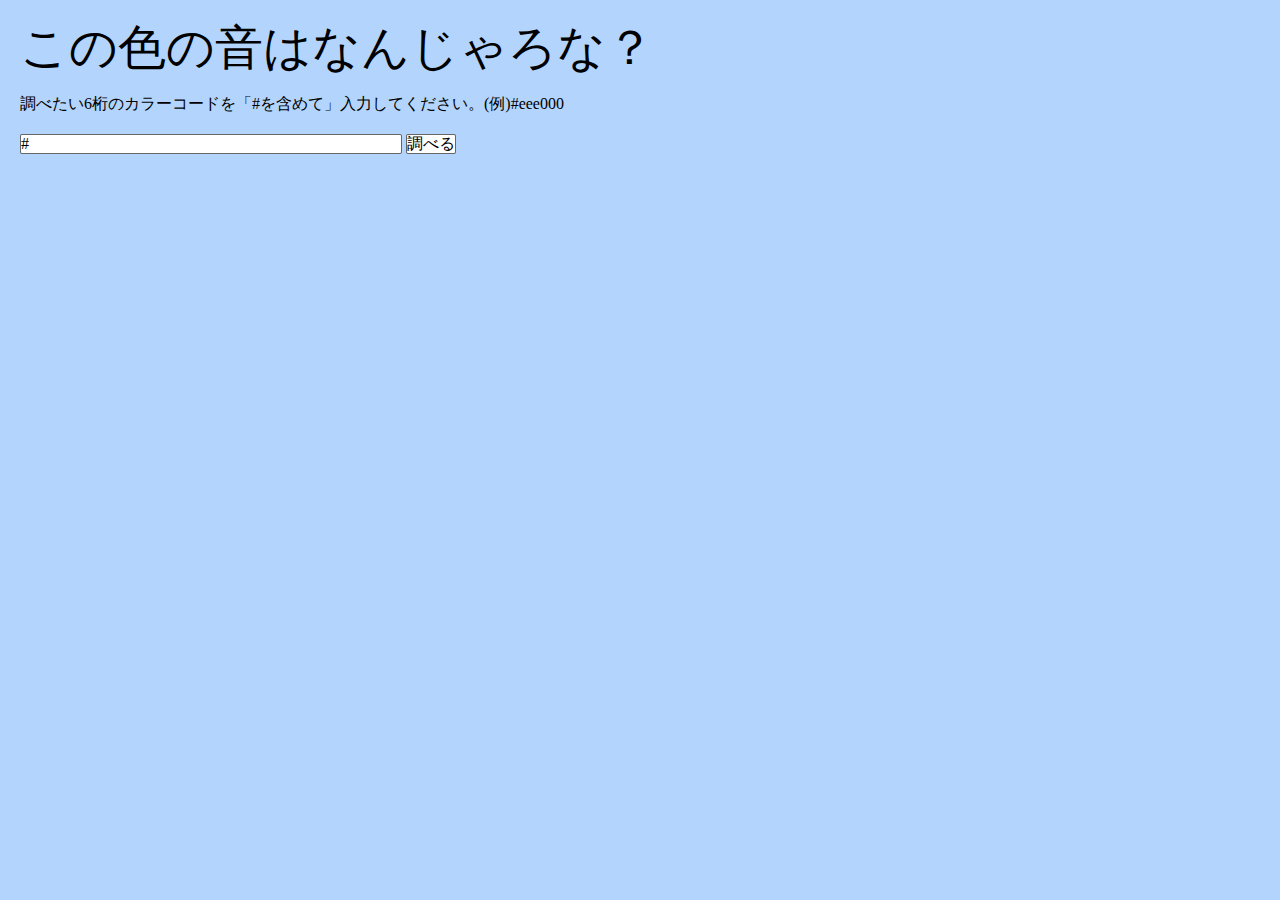
<file: index.html>
<!DOCTYPE html>
<html lang="ja">
<head>
    <meta charset="UTF-8">
    <meta http-equiv="X-UA-Compatible" content="IE=edge">
    <meta name="viewport" content="width=device-width, initial-scale=1.0">
    <link rel="icon" href="./favicon.ico"/>
    <link rel="stylesheet" href="./destly.css">
    <link rel="stylesheet" href="./color-sound.css">
    <title>Color-Sound</title>
</head>
<body>
    <header></header>
    <main>
        <h1 class="title">この色の音はなんじゃろな？</h1>
        <p class="manual">調べたい6桁のカラーコードを「#を含めて」入力してください。(例)#eee000</p>
        <div class="wrapper">
            <input type="text" id="colorCode" class="color_code" size="40" maxlength="20" value="#" />
            <button id="assessment" class="checkButton">調べる</button>
        </div>
        <div id="resultArea" class="result_area"></div>
        <script src="./color-sound.js"></script>
    </main>
</body>
</html>
</file>
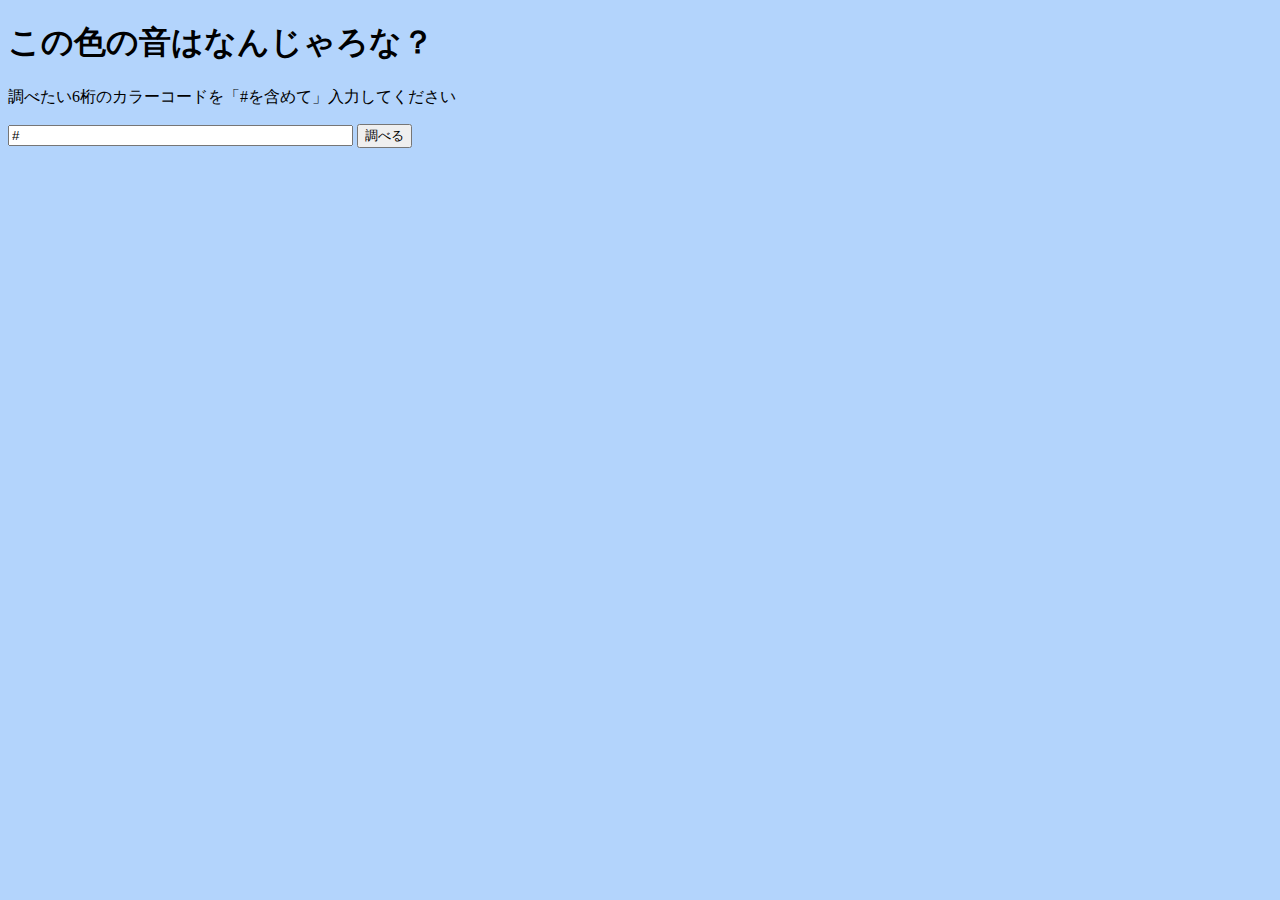
<file: color-sound.html>
<!DOCTYPE html>
<html lang="ja">
<head>
    <meta charset="UTF-8">
    <meta http-equiv="X-UA-Compatible" content="IE=edge">
    <meta name="viewport" content="width=device-width, initial-scale=1.0">
    <link rel="stylesheet" href="./color-sound.css">
    <title>Color-Sound</title>
</head>
<body>
    <h1>この色の音はなんじゃろな？</h1>
    <p>調べたい6桁のカラーコードを「#を含めて」入力してください</p>
    <input type="text" id="colorCode" size="40" maxlength="20" value="#" />
    <button id="assessment">調べる</button>
    <div id="result-area"></div>
    <script src="./color-sound.js"></script>
</body>
</html>
</file>
<file: color-sound.css>
body{
    background-color: #b3d4fc;
}
@media screen and (min-width:375px) {
main{
    padding: 20px;
}
.title{
    font-size: 48px;
    margin: 0;
}
.title{
    animation-name:blurAnime;
    animation-duration:1s;
    animation-fill-mode:forwards;
}
@keyframes blurAnime{
    from {
    filter: blur(10px);
    transform: scale(1.02);
    }
    to {
    filter: blur(0);
    transform: scale(1);
    }
}
.manual{
    font-size: 16px;
    margin-top: 20px;
}
.wrapper{
    margin-top: 20px;
}
.color_code{
    border: solid 1px rgba(0,0,0,.6);
    border-radius: 2px ;
    background-color: #ffffff;
}
.checkButton{
    text-align: center;
    background-color: #ffffff;
    border: solid 1px rgba(0,0,0,.6);
    border-radius: 2px;
}
.result_area{
    display: flex;
    flex-wrap: wrap;
    margin-top: 15px;
    /* ネガティブmargin */
    margin-left: -5px;
}
.paragraph{
    margin-top: 5px;
    margin-bottom: 0;
    margin-left: 5px;
    padding: 3px;
    text-align: center;
}


}
</file>
<file: destly.css>
/*! destyle.css v3.0.2 | MIT License | https://github.com/nicolas-cusan/destyle.css */

/* Reset box-model and set borders */
/* ============================================ */
@media screen and (min-width:375px) {
*,
::before,
::after {
  box-sizing: border-box;
  border-style: solid;
  border-width: 0;
}

/* Document */
/* ============================================ */

/**
 * 1. Correct the line height in all browsers.
 * 2. Prevent adjustments of font size after orientation changes in iOS.
 * 3. Remove gray overlay on links for iOS.
 */

html {
  line-height: 1.15; /* 1 */
  -webkit-text-size-adjust: 100%; /* 2 */
  -webkit-tap-highlight-color: transparent; /* 3*/
}

/* Sections */
/* ============================================ */

/**
 * Remove the margin in all browsers.
 */

body {
  margin: 0;
}

/**
 * Render the `main` element consistently in IE.
 */

main {
  display: block;
}

/* Vertical rhythm */
/* ============================================ */

p,
table,
blockquote,
address,
pre,
iframe,
form,
figure,
dl {
  margin: 0;
}

/* Headings */
/* ============================================ */

h1,
h2,
h3,
h4,
h5,
h6 {
  font-size: inherit;
  font-weight: inherit;
  margin: 0;
}

/* Lists (enumeration) */
/* ============================================ */

ul,
ol {
  margin: 0;
  padding: 0;
  list-style: none;
}

/* Lists (definition) */
/* ============================================ */

dt {
  font-weight: bold;
}

dd {
  margin-left: 0;
}

/* Grouping content */
/* ============================================ */

/**
 * 1. Add the correct box sizing in Firefox.
 * 2. Show the overflow in Edge and IE.
 */

hr {
  box-sizing: content-box; /* 1 */
  height: 0; /* 1 */
  overflow: visible; /* 2 */
  border-top-width: 1px;
  margin: 0;
  clear: both;
  color: inherit;
}

/**
 * 1. Correct the inheritance and scaling of font size in all browsers.
 * 2. Correct the odd `em` font sizing in all browsers.
 */

pre {
  font-family: monospace, monospace; /* 1 */
  font-size: inherit; /* 2 */
}

address {
  font-style: inherit;
}

/* Text-level semantics */
/* ============================================ */

/**
 * Remove the gray background on active links in IE 10.
 */

a {
  background-color: transparent;
  text-decoration: none;
  color: inherit;
}

/**
 * 1. Remove the bottom border in Chrome 57-
 * 2. Add the correct text decoration in Chrome, Edge, IE, Opera, and Safari.
 */

abbr[title] {
  text-decoration: underline dotted; /* 2 */
}

/**
 * Add the correct font weight in Chrome, Edge, and Safari.
 */

b,
strong {
  font-weight: bolder;
}

/**
 * 1. Correct the inheritance and scaling of font size in all browsers.
 * 2. Correct the odd `em` font sizing in all browsers.
 */

code,
kbd,
samp {
  font-family: monospace, monospace; /* 1 */
  font-size: inherit; /* 2 */
}

/**
 * Add the correct font size in all browsers.
 */

small {
  font-size: 80%;
}

/**
 * Prevent `sub` and `sup` elements from affecting the line height in
 * all browsers.
 */

sub,
sup {
  font-size: 75%;
  line-height: 0;
  position: relative;
  vertical-align: baseline;
}

sub {
  bottom: -0.25em;
}

sup {
  top: -0.5em;
}

/* Replaced content */
/* ============================================ */

/**
 * Prevent vertical alignment issues.
 */

svg,
img,
embed,
object,
iframe {
  vertical-align: bottom;
}

/* Forms */
/* ============================================ */

/**
 * Reset form fields to make them styleable.
 * 1. Make form elements stylable across systems iOS especially.
 * 2. Inherit text-transform from parent.
 */

button,
input,
optgroup,
select,
textarea {
  -webkit-appearance: none; /* 1 */
  appearance: none;
  vertical-align: middle;
  color: inherit;
  font: inherit;
  background: transparent;
  padding: 0;
  margin: 0;
  border-radius: 0;
  text-align: inherit;
  text-transform: inherit; /* 2 */
}

/**
 * Reset radio and checkbox appearance to preserve their look in iOS.
 */

[type="checkbox"] {
  -webkit-appearance: checkbox;
  appearance: checkbox;
}

[type="radio"] {
  -webkit-appearance: radio;
  appearance: radio;
}

/**
 * Correct cursors for clickable elements.
 */

button,
[type="button"],
[type="reset"],
[type="submit"] {
  cursor: pointer;
}

button:disabled,
[type="button"]:disabled,
[type="reset"]:disabled,
[type="submit"]:disabled {
  cursor: default;
}

/**
 * Improve outlines for Firefox and unify style with input elements & buttons.
 */

:-moz-focusring {
  outline: auto;
}

select:disabled {
  opacity: inherit;
}

/**
 * Remove padding
 */

option {
  padding: 0;
}

/**
 * Reset to invisible
 */

fieldset {
  margin: 0;
  padding: 0;
  min-width: 0;
}

legend {
  padding: 0;
}

/**
 * Add the correct vertical alignment in Chrome, Firefox, and Opera.
 */

progress {
  vertical-align: baseline;
}

/**
 * Remove the default vertical scrollbar in IE 10+.
 */

textarea {
  overflow: auto;
}

/**
 * Correct the cursor style of increment and decrement buttons in Chrome.
 */

[type="number"]::-webkit-inner-spin-button,
[type="number"]::-webkit-outer-spin-button {
  height: auto;
}

/**
 * 1. Correct the outline style in Safari.
 */

[type="search"] {
  outline-offset: -2px; /* 1 */
}

/**
 * Remove the inner padding in Chrome and Safari on macOS.
 */

[type="search"]::-webkit-search-decoration {
  -webkit-appearance: none;
}

/**
 * 1. Correct the inability to style clickable types in iOS and Safari.
 * 2. Fix font inheritance.
 */

::-webkit-file-upload-button {
  -webkit-appearance: button; /* 1 */
  font: inherit; /* 2 */
}

/**
 * Clickable labels
 */

label[for] {
  cursor: pointer;
}

/* Interactive */
/* ============================================ */

/*
 * Add the correct display in Edge, IE 10+, and Firefox.
 */

details {
  display: block;
}

/*
 * Add the correct display in all browsers.
 */

summary {
  display: list-item;
}

/*
 * Remove outline for editable content.
 */

[contenteditable]:focus {
  outline: auto;
}

/* Tables */
/* ============================================ */

/**
1. Correct table border color inheritance in all Chrome and Safari.
*/

table {
  border-color: inherit; /* 1 */
  border-collapse: collapse;
}

caption {
  text-align: left;
}

td,
th {
  vertical-align: top;
  padding: 0;
}

th {
  text-align: left;
  font-weight: bold;
}
}
</file>
